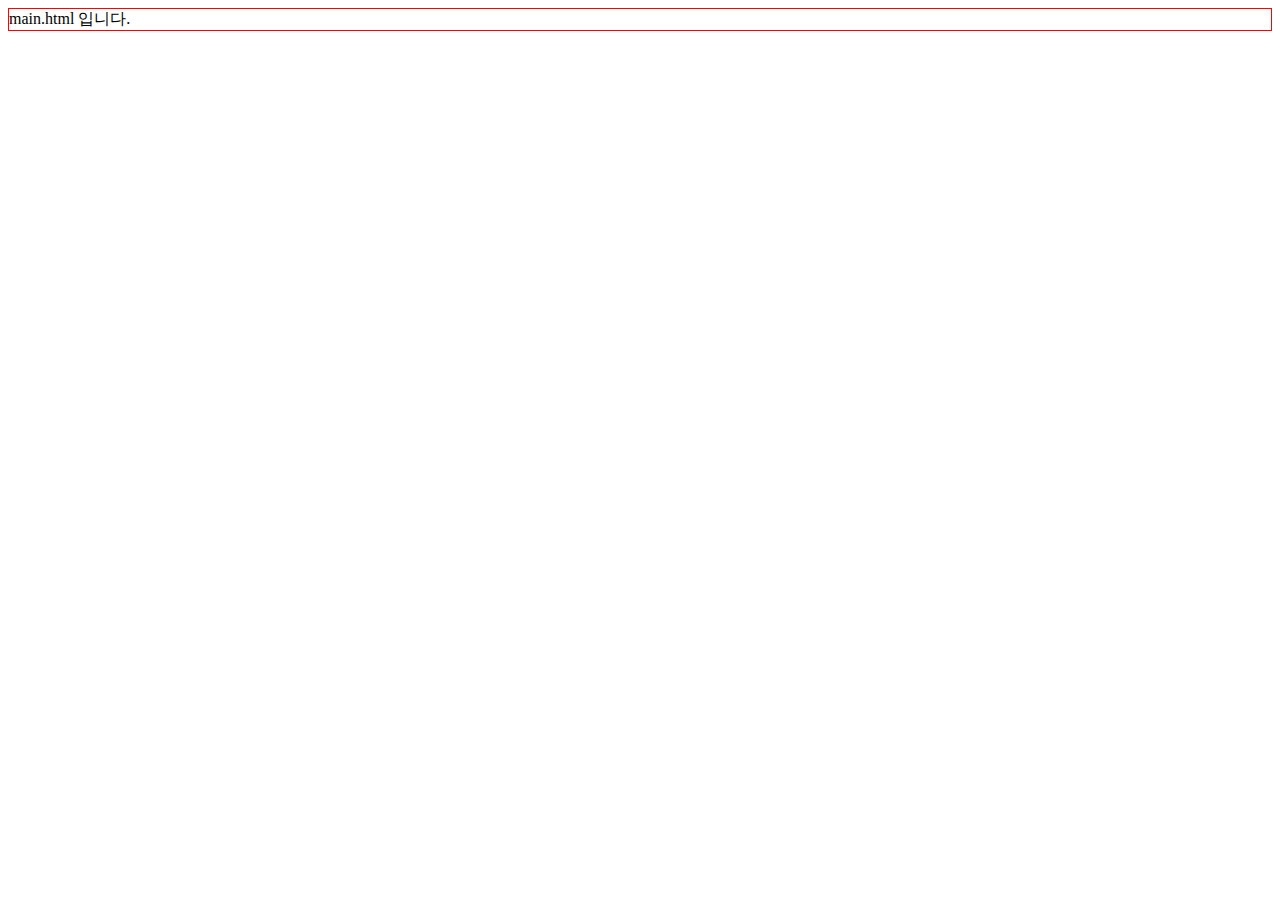
<file: src/main/resources/templates/index.html>
<!DOCTYPE html>
<html xmlns:th="http://www.thymeleaf.org" layout:decorator="layout/default" xmlns:layout="http://www.ultraq.net.nz/thymeleaf/layout">
<div layout:fragment="content">
    <script th:src="@{/js/index/index.js}"></script>

    <div style="border: 1px solid red">
    main.html 입니다.
        <div>

        </div>
    </div>
</div>
</html>
</file>
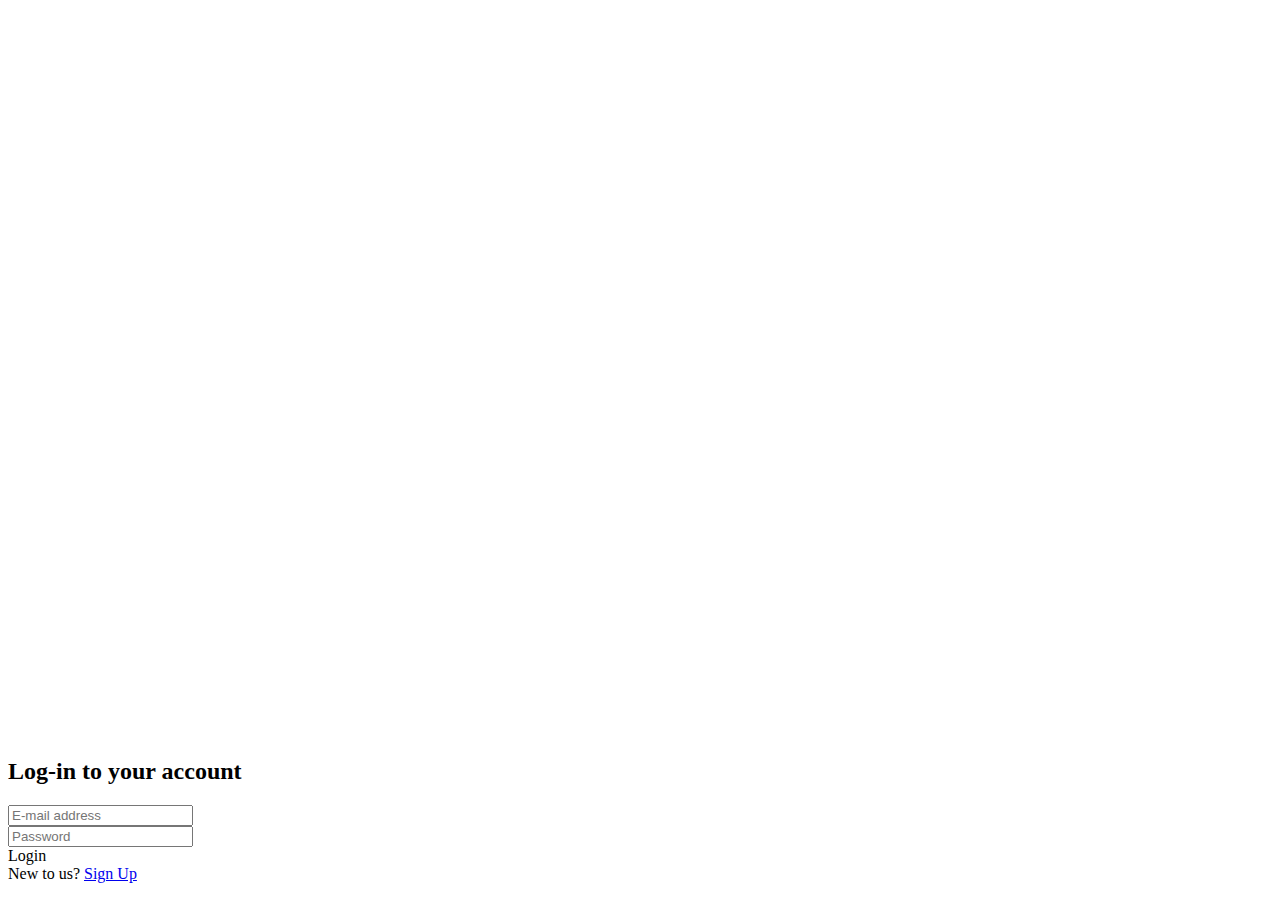
<file: src/main/resources/templates/user/loginUser.html>
<!DOCTYPE html>
<html xmlns:th="http://www.thymeleaf.org" layout:decorator="layout/default" xmlns:layout="http://www.ultraq.net.nz/thymeleaf/layout">
<div layout:fragment="content">
    <script>

    </script>
            <div class="ui two column middle aligned center aligned grid" style="margin-top: 60%;">
                <div class="column">
                    <h2 class="ui teal image header">
                        <!-- <img src="assets/images/logo.png" class="image"> -->
                        <div class="content">
                        Log-in to your account
                        </div>
                    </h2>
                    <form class="ui large form">
                        <div class="ui stacked segment">
                            <div class="field">
                                <div class="ui left icon input">
                                    <i class="user icon"></i>
                                    <input type="text" name="email" placeholder="E-mail address">
                                </div>
                            </div>
                            <div class="field">
                                <div class="ui left icon input">
                                    <i class="lock icon"></i>
                                    <input type="password" name="password" placeholder="Password">
                                </div>
                            </div>
                            <div class="ui fluid large teal submit button">Login</div>
                        </div>
                    </form>
                    <div class="ui message">
                        New to us? <a href="#">Sign Up</a>
                    </div>
                </div>
            </div>
</div>
</html>
</file>
